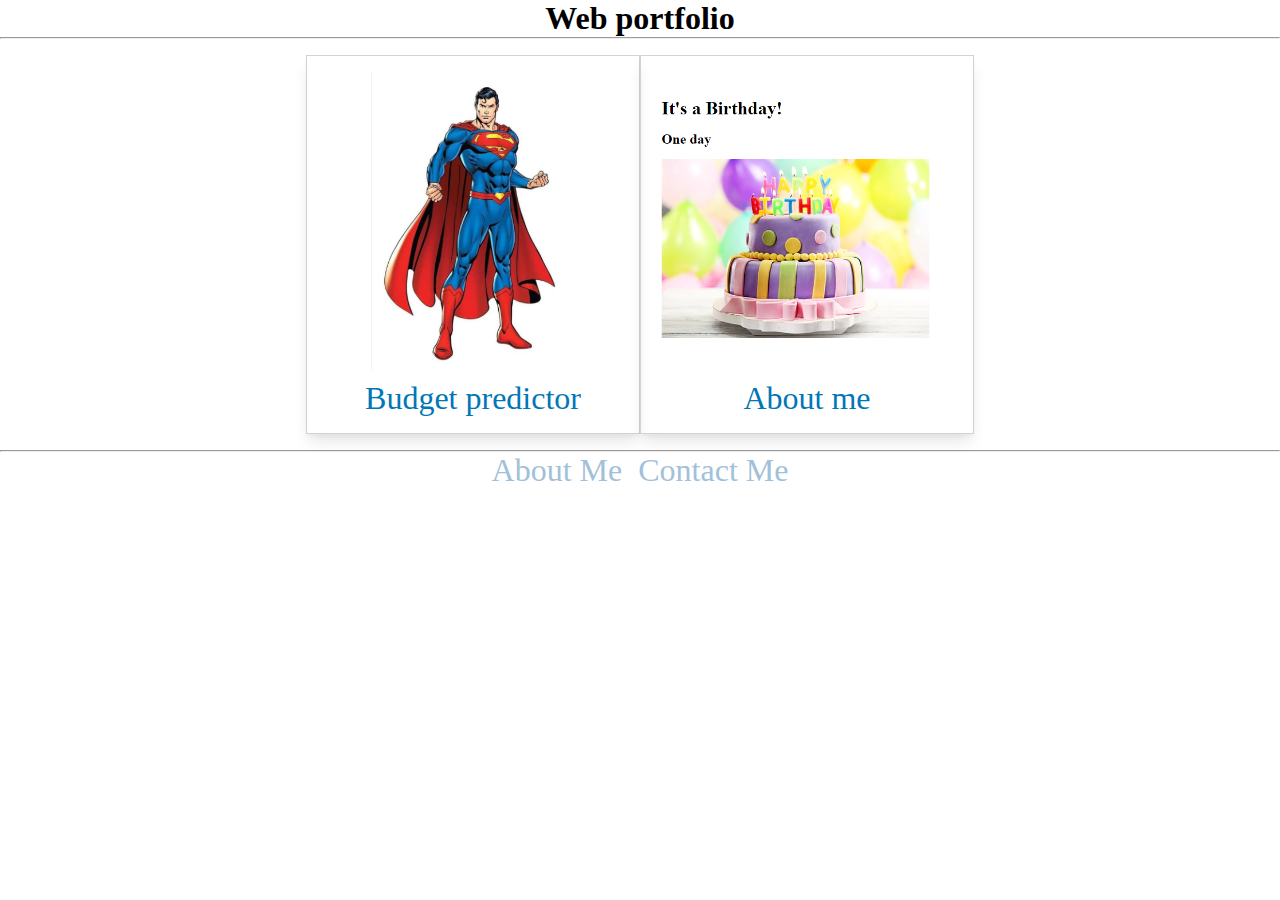
<file: index.html>
<!DOCTYPE html>
<html lang="en">
  <head>
    <link rel="stylesheet" href="./styles/style.css" />
    <meta charset="UTF-8" />
    <title>Title</title>
    <meta name="viewport" content="width=device-width, initial-scale=1" />
  </head>
  <body>
    <header>
      <h1>Web portfolio</h1>
      <hr />
    </header>

    <main class="container">
      <a href="public/project.html">
        <figure>
          <img src="assets/images/movies.png" alt="Movies" hight="200" />
          <figcaption>Budget predictor</figcaption>
        </figure>
      </a>
      <a href="public/birthday-invite.html">
        <figure>
          <img src="assets/images/bd.png" alt="birthday" hight="200" />
          <figcaption>About me</figcaption>
        </figure>
      </a>
    </main>
    <hr />

    <footer>
      <nav>
        <ul>
          <li>
            <a href="./public/about.html">About Me</a>
          </li>
          <li>
            <a href="./public/contact.html">Contact Me</a>
          </li>
        </ul>
      </nav>
    </footer>
  </body>
</html>
</file>
<file: styles/style.css>
@import url("https://fonts.googleapis.com/css?family=Roboto:300,400,400i,500");

* {
  padding: 0;
  margin: 0;
  list-style: none;
  text-decoration: none;
}

body {
  font-family: "Roboto" sans-serif;
}

header {
  text-align: center;
}

a {
  color: #0077b6;
  font-size: 32px;
}

a:hover {
  color: steelblue;
}

.container {
  justify-content: center;
  padding: 1rem;
  display: flex;
}
figure {
  border: 1px solid lightgray;
  box-shadow: rgba(0, 0, 0, 0.1) 0px 10px 15px -3px,
    rgba(0, 0, 0, 0.05) 0px 4px 6px -2px;
  padding: 1rem;
}

figure:hover {
  transition: all 0.5s ease;
  box-shadow: rgba(136, 165, 191, 0.48) 6px 2px 16px 0px,
    rgba(255, 255, 255, 0.8) -6px -2px 16px 0px;
}

figcaption {
  text-align: center;
}

img {
  object-fit: contain;
  width: 300px;
  height: 300px;
}

nav ul {
  justify-content: center;
  display: flex;
  list-style-type: none;
  gap: 1rem;
}

nav ul li a {
  color: steelblue;
  text-decoration: none;
  opacity: 0.5;
  border-bottom: 3px solid transparent;
}

nav ul li a:hover {
  transition: all 0.5s;
  opacity: 1;
  padding-bottom: 1rem;
  border-bottom-color: steelblue;
}

.sidebar {
  position: fixed;
  left: -250px;
  width: 250px;
  height: 100%;
  background: #042331;
  transition: all 0.5s ease;
}

.sidebar header {
  font-size: 22px;
  color: white;
  line-height: 70px;
  text-align: center;
  background: #063146;
  user-select: none;
}

.sidebar ul a {
  display: block;
  height: 100%;
  width: 100%;
  line-height: 65px;
  font-size: 20px;
  color: white;
  padding-left: 40px;
  box-sizing: border-box;
  border-bottom: 1px solid black;
  border-top: 1px solid rgba(255, 255, 255, 0.1);
  transition: 0.4s;
}

ul li:hover a {
  padding-left: 50px;
}

.sidebar ul a i {
  margin-right: 16px;
}

#check {
  display: none;
}

label #btn,
label #cancel {
  position: absolute;
  border-radius: 3px;
  cursor: pointer;
}

label #btn {
  left: 40px;
  top: 25px;
  font-size: 35px;
  color: white;
  padding: 6px 12px;
  transition: all 0.5s;
}
label #btn img,
label #cancel img {
  height: 30px;
  width: 30px;
  background: white;
  border-radius: 14px;
}

label #cancel {
  z-index: 1111;
  left: -195px;
  top: 17px;
  color: #0a5275;
  padding: 1px 1px;
  transition: all 0.5s ease;
}

#check:checked ~ .sidebar {
  left: 0;
}

#check:checked ~ label #btn {
  left: 250px;
  opacity: 0;
  pointer-events: none;
}

#check:checked ~ label #cancel {
  left: 195px;
}

#check:checked ~ section {
  margin-left: 250px;
}

section {
  background: url(bg.jpeg) no-repeat;
  background-position: center;
  background-size: cover;
  height: 100vh;
  transition: all 0.5s;
}
</file>
